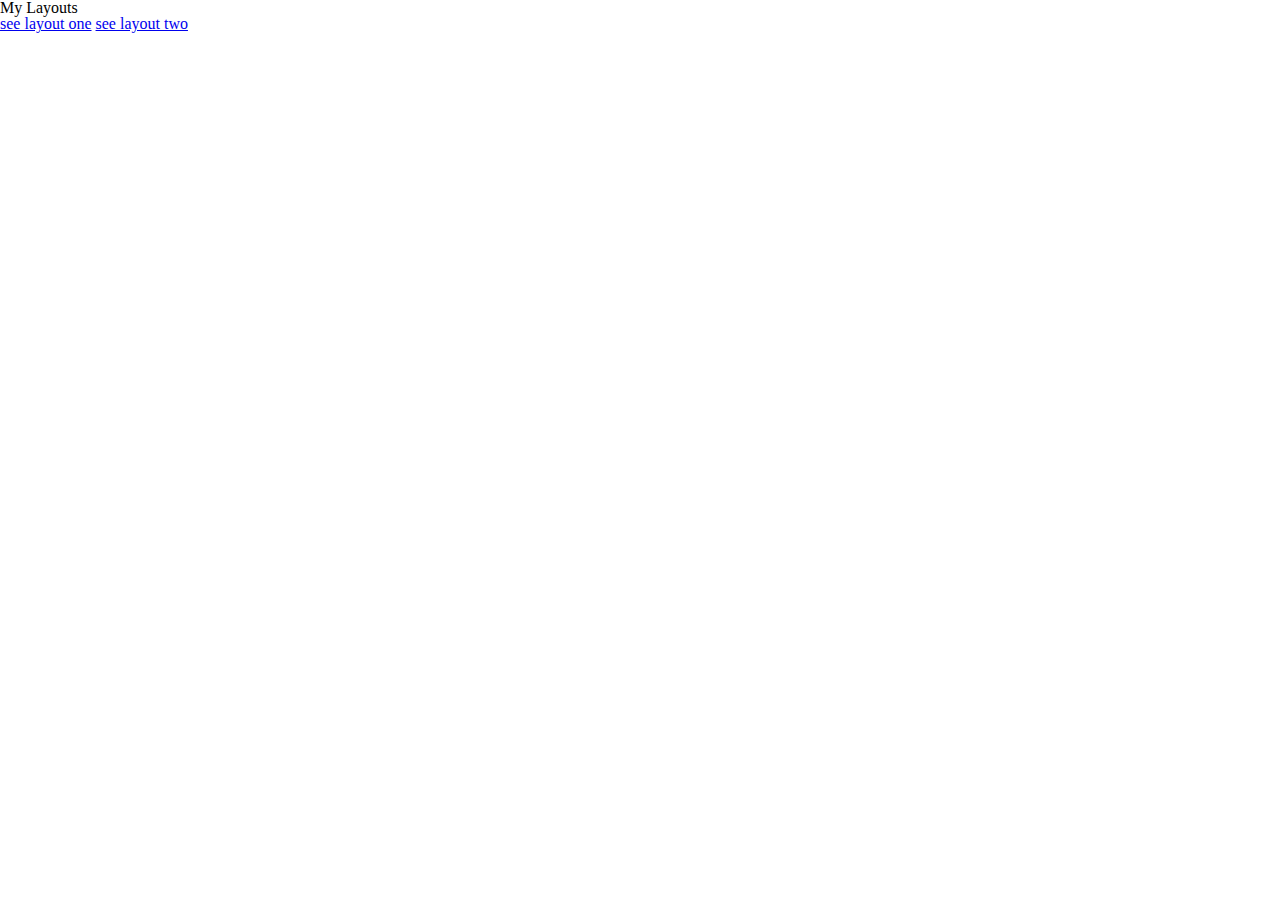
<file: index.html>
<!DOCTYPE html>
<html lang="en">
<head>
    <meta charset="UTF-8">
    <meta http-equiv="X-UA-Compatible" content="IE=edge">
    <meta name="viewport" content="width=device-width, initial-scale=1.0">
    <title>Layouts</title>
    <link rel="stylesheet" href="./css/reset.css">

</head>
<body>

<h1>My Layouts</h1>
<a href="./html/layout-one.html" target="_blank">see layout one</a>
<a href="./html/layout-two.html" target="_blank">see layout two</a>
    
</body>
</html>
</file>
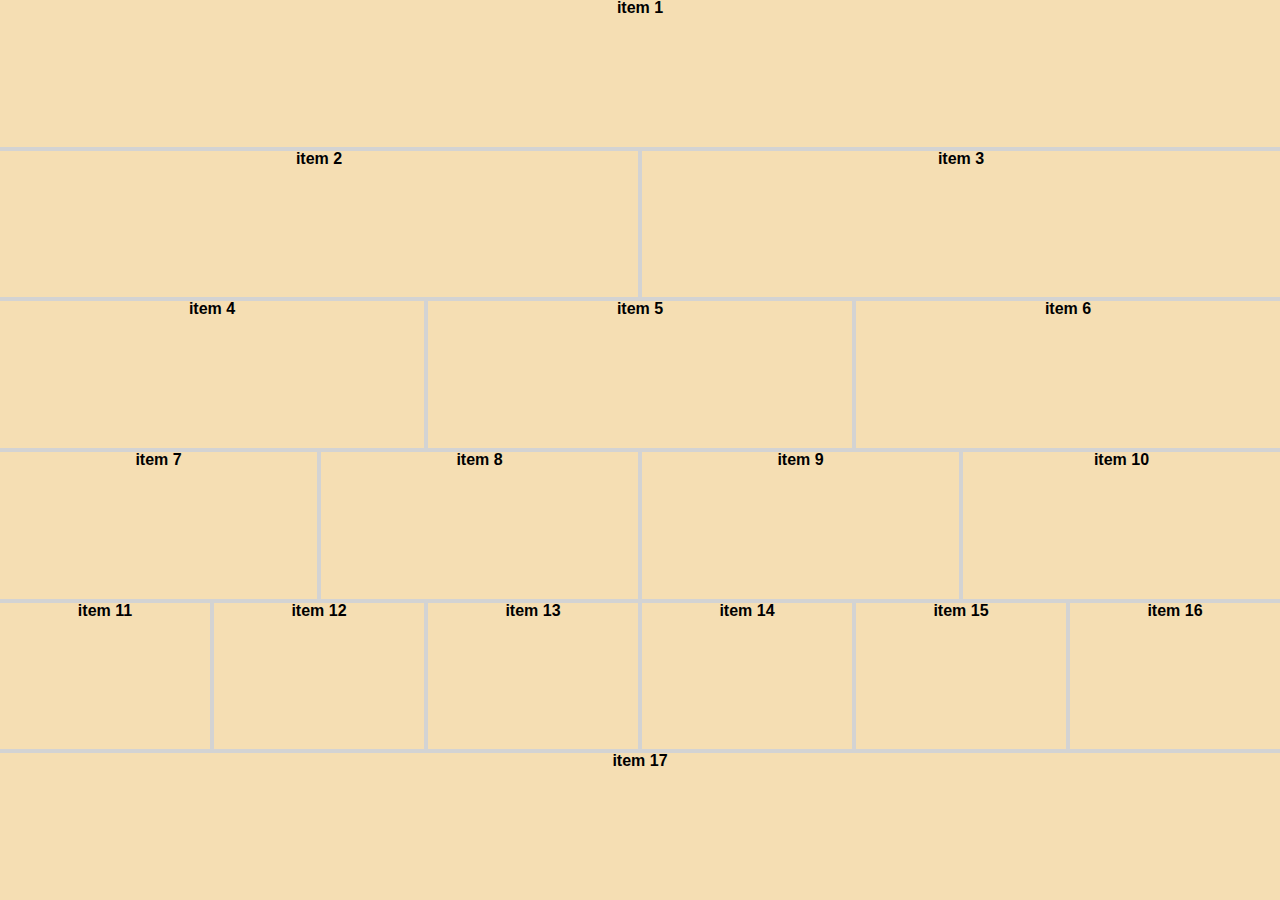
<file: html/layout-one.html>
<!DOCTYPE html>
<html lang="en">

<head>
    <meta charset="UTF-8">
    <meta http-equiv="X-UA-Compatible" content="IE=edge">
    <meta name="viewport" content="width=device-width, initial-scale=1.0">
    <title>CSS Grid Layout One</title>
    <link rel="stylesheet" href="../css/reset.css">
    <link rel="stylesheet" media="screen and (min-width: 200px) and (max-width: 500px)" href="../css/layout-one/layout-one-sm.css"/>
    <link rel="stylesheet" media="screen and (min-width: 501px) and (max-width: 760px)" href="../css/layout-one/layout-one-md.css" />
    <link rel="stylesheet" media="screen and (min-width: 761px)" href="../css/layout-one/layout-one.css">
</head>

<body>

    <div class="container">

        <div class="cell item-1"><p>item 1</p></div>
        <div class="cell item-2"><p>item 2</p></div>
        <div class="cell item-3"><p>item 3</p></div>
        <div class="cell item-4"><p>item 4</p></div>
        <div class="cell item-5"><p>item 5</p></div>
        <div class="cell item-6"><p>item 6</p></div>
        <div class="cell item-7"><p>item 7</p></div>
        <div class="cell item-8"><p>item 8</p></div>
        <div class="cell item-9"><p>item 9</p></div>
        <div class="cell item-10"><p>item 10</p></div>
        <div class="cell item-11"><p>item 11</p></div>
        <div class="cell item-12"><p>item 12</p></div>
        <div class="cell item-13"><p>item 13</p></div>
        <div class="cell item-14"><p>item 14</p></div>
        <div class="cell item-15"><p>item 15</p></div>
        <div class="cell item-16"><p>item 16</p></div>
        <div class="cell item-17"><p>item 17</p></div>

    </div>

</body>

</html>
</file>
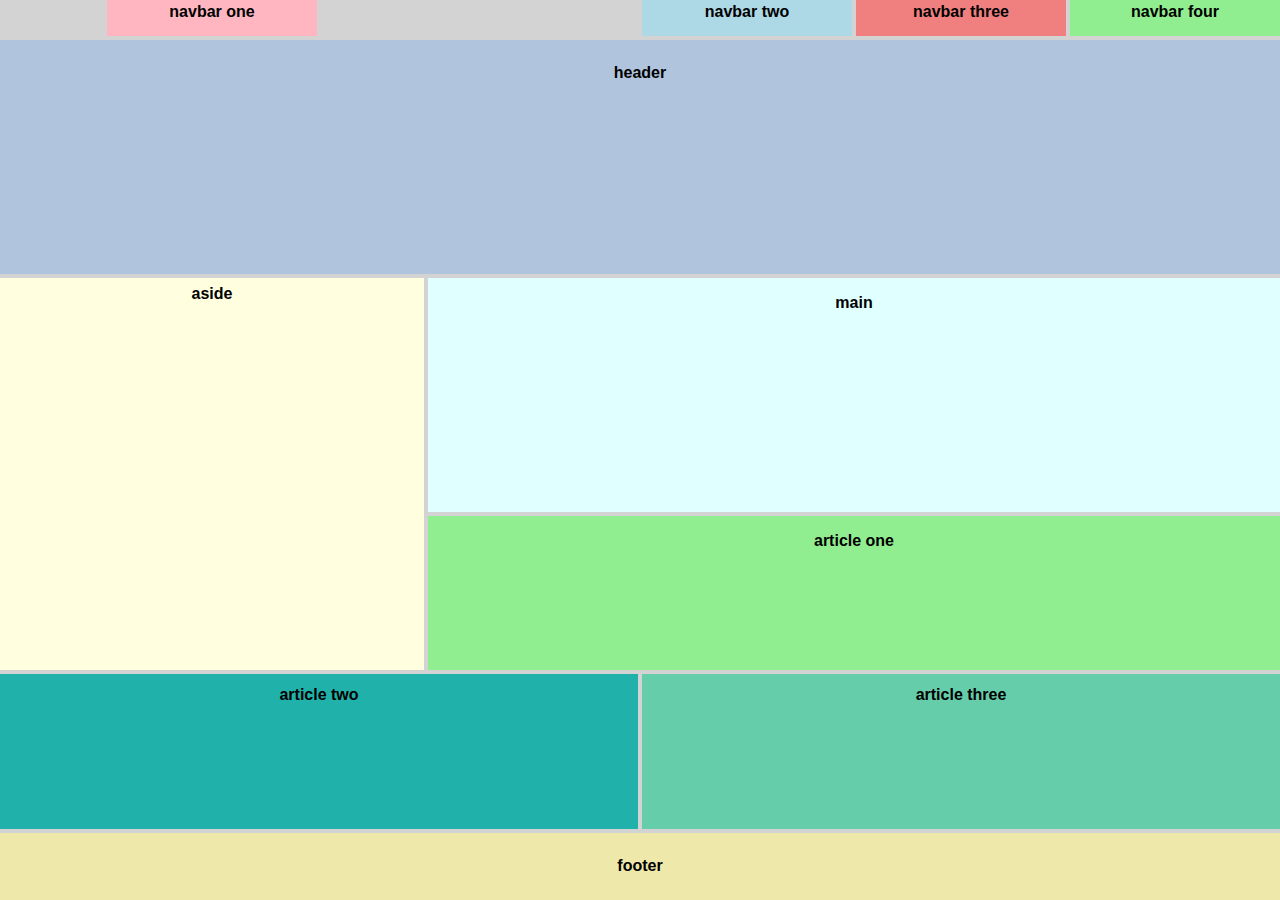
<file: html/layout-two.html>
<!DOCTYPE html>
<html lang="en">

    <head>
        <meta charset="UTF-8">
        <meta http-equiv="X-UA-Compatible" content="IE=edge">
        <meta name="viewport" content="width=device-width, initial-scale=1.0">
        <title>CSS Grid Layout One</title>
        <link rel="stylesheet" href="../css/reset.css">
        <link rel="stylesheet" media="screen and (min-width: 200px) and (max-width: 500px)" href="../css/layout-two/layout-two-sm.css"/>
        <link rel="stylesheet" media="screen and (min-width: 501px) and (max-width: 760px)" href="../css/layout-two/layout-two-md.css" />
        <link rel="stylesheet" media="screen and (min-width: 761px)" href="../css/layout-two/layout-two.css">
    </head>

<body>

    <div class="container">

        <div class="nav-bar-one"><p>navbar one</p></div>
        <div class="nav-bar-two"><p>navbar two</p></div>
        <div class="nav-bar-three"><p>navbar three</p></div>
        <div class="nav-bar-four"><p>navbar four</p></div>
        <div class="header"><p>header</p></div>
        <div class="aside"><p>aside</p></div>
        <div class="main"><p>main</p></div>
        <div class="article-one"><p>article one</p></div>
        <div class="article-two"><p>article two</p></div>
        <div class="article-three"><p>article three</p></div>
        <div class="footer"><p>footer</p></div>

    </div>

</body>

</html>
</file>
<file: css/layout-one/layout-one-sm.css>
body{
    background-color: red;
    font-family: Arial, Helvetica, sans-serif;
    font-weight: bold;
    height: 100vh;
}

.cell{
    background-color: lightgray;
    text-align: center;
}

.container{
    width: 100%;
    height: 100%;
    display: grid;
    grid-template-columns: repeat(1, 1fr);
    gap: 4px 4px;
}
</file>
<file: css/layout-one/layout-one-md.css>
body{
    background-color: lightskyblue;
    font-family: Arial, Helvetica, sans-serif;
    font-weight: bold;
    height: 100vh;
}

.cell{
    background-color: lightpink;
    text-align: center;
}

.item-1{
    grid-area: item1;
}

.item-2{
    grid-area: item2;
}

.item-3{
    grid-area: item3;
}

.item-4{
    grid-area: item4;
}

.item-5{
    grid-area: item5;
}

.item-6{
    grid-area: item6;
}

.item-7{
    grid-area: item7;
}

.item-8{
    grid-area: item8;
}

.item-9{
    grid-area: item9;
}

.item-10{
    grid-area: item10;
}

.item-11{
    grid-area: item11;
}

.item-12{
    grid-area: item12;
}

.item-13{
    grid-area: item13;
}

.item-14{
    grid-area: item14;
}

.item-15{
    grid-area: item15;
}

.item-16{
    grid-area: item16;
}

.item-17{
    grid-area: item17;
}

.container{
    width: 100%;
    height: 100%;
    display: grid;
    grid-template-columns: repeat(12, 1fr);
    grid-template-rows: repeat(6, auto);
    gap: 4px 4px;
    grid-template-areas: 
    "item1 item1 item1 item1 item1 item1 item1 item1 item1 item1 item1 item1"
    "item2 item2 item2 item2 item2 item2 item3 item3 item3 item3 item3 item3"
    "item4 item4 item4 item4 item4 item4 item5 item5 item5 item5 item5 item5"
    "item6 item6 item6 item6 item7 item7 item7 item7 item8 item8 item8 item8"
    "item9 item9 item9 item9 item10 item10 item10 item10 item11 item11 item11 item11"
    "item12 item12 item12 item12 item12 item12 item13 item13 item13 item13 item13 item13"
    "item14 item14 item14 item14 item15 item15 item15 item15 item16 item16 item16 item16"
    "item17 item17 item17 item17 item17 item17 item17 item17 item17 item17 item17 item17";
}
</file>
<file: css/layout-one/layout-one.css>
body{
    background-color: lightgrey;
    font-family: Arial, Helvetica, sans-serif;
    font-weight: bold;
    height: 100vh;
}

.cell{
    background-color: wheat;
    text-align: center;
}

.item-1{
    grid-area: item1;
}

.item-2{
    grid-area: item2;
}

.item-3{
    grid-area: item3;
}

.item-4{
    grid-area: item4;
}

.item-5{
    grid-area: item5;
}

.item-6{
    grid-area: item6;
}

.item-7{
    grid-area: item7;
}

.item-8{
    grid-area: item8;
}

.item-9{
    grid-area: item9;
}

.item-10{
    grid-area: item10;
}

.item-11{
    grid-area: item11;
}

.item-12{
    grid-area: item12;
}

.item-13{
    grid-area: item13;
}

.item-14{
    grid-area: item14;
}

.item-15{
    grid-area: item15;
}

.item-16{
    grid-area: item16;
}

.item-17{
    grid-area: item17;
}

.container{
    width: 100%;
    height: 100%;
    display: grid;
    grid-template-columns: repeat(12, 1fr);
    grid-template-rows: repeat(6, auto);
    gap: 4px 4px;
    grid-template-areas: 
    "item1 item1 item1 item1 item1 item1 item1 item1 item1 item1 item1 item1"
    "item2 item2 item2 item2 item2 item2 item3 item3 item3 item3 item3 item3"
    "item4 item4 item4 item4 item5 item5 item5 item5 item6 item6 item6 item6"
    "item7 item7 item7 item8 item8 item8 item9 item9 item9 item10 item10 item10"
    "item11 item11 item12 item12 item13 item13 item14 item14 item15 item15 item16 item16"
    "item17 item17 item17 item17 item17 item17 item17 item17 item17 item17 item17 item17"
    ;
}
</file>
<file: css/layout-two/layout-two-sm.css>
body{
    background-color: red;
    font-family: Arial, Helvetica, sans-serif;
    font-weight: bold;
    height: 100vh;
    text-align: center;
}

.nav-bar-one{
    grid-area: nav-bar-one;
    background-color: lightpink;
    padding: 2%;
}

.nav-bar-two{
    grid-area: nav-bar-two;
    background-color: lightblue;
    padding: 2%;
}

.nav-bar-three{
    grid-area: nav-bar-three;
    background-color: lightcoral;
    padding: 2%;
}

.nav-bar-four{
    grid-area: nav-bar-four;
    background-color: lightgreen;
    padding: 2%;
}

.header{
    grid-area: header; 
    background-color: lightsteelblue;
}

.aside{
    grid-area: aside;
    background-color: lightyellow;
}

.main{
    grid-area: main;
    background-color: lightcyan;
}

.article-one{
    grid-area: article-one;
    background-color: lightgreen;
}

.article-two{
    grid-area: article-two;
    background-color: lightseagreen;
}

.article-three{
    grid-area: article-three;
    background-color: mediumaquamarine;
}

.footer{
    grid-area: footer;
    background-color: palegoldenrod;
}

.container{
    max-width: 100%;
    /* height: 100%; */
    display: grid;
    grid-template-rows: repeat(22, 1fr);
    grid-template-columns: repeat(12, 1fr);
    gap: 4px 4px;
    grid-template-areas:
    ". nav-bar-one . . nav-bar-two . . nav-bar-three . . nav-bar-four ."
    "header header header header header header header header header header header header"
    "header header header header header header header header header header header header"
    "header header header header header header header header header header header header"
    "header header header header header header header header header header header header"
    "main main main main main main main main main main main main"
    "main main main main main main main main main main main main"
    "main main main main main main main main main main main main"
    "main main main main main main main main main main main main"
    "aside aside aside aside aside aside aside aside aside aside aside aside"
    "aside aside aside aside aside aside aside aside aside aside aside aside"
    "aside aside aside aside aside aside aside aside aside aside aside aside"
    "article-one article-one article-one article-one article-one article-one article-one article-one article-one article-one article-one article-one"
    "article-one article-one article-one article-one article-one article-one article-one article-one article-one article-one article-one article-one"
    "article-one article-one article-one article-one article-one article-one article-one article-one article-one article-one article-one article-one"
    "article-two article-two article-two article-two article-two article-two article-two article-two article-two article-two article-two article-two"
    "article-two article-two article-two article-two article-two article-two article-two article-two article-two article-two article-two article-two"
    "article-three article-three article-three article-three article-three article-three article-three article-three article-three article-three article-three article-three"
    "article-three article-three article-three article-three article-three article-three article-three article-three article-three article-three article-three article-three"
    "footer footer footer footer footer footer footer footer footer footer footer footer"
    ;
}
</file>
<file: css/layout-two/layout-two-md.css>
body{
    background-color: blue;
    font-family: Arial, Helvetica, sans-serif;
    font-weight: bold;
    height: 100vh;
    text-align: center;
}

.nav-bar-one{
    grid-area: nav-bar-one;
    background-color: lightpink;
    padding: 2%;
}

.nav-bar-two{
    grid-area: nav-bar-two;
    background-color: lightblue;
    padding: 2%;
}

.nav-bar-three{
    grid-area: nav-bar-three;
    background-color: lightcoral;
    padding: 2%;
}

.nav-bar-four{
    grid-area: nav-bar-four;
    background-color: lightgreen;
    padding: 2%;
}

.header{
    grid-area: header; 
    background-color: lightsteelblue;
}

.aside{
    grid-area: aside;
    background-color: lightyellow;
}

.main{
    grid-area: main;
    background-color: lightcyan;
}

.article-one{
    grid-area: article-one;
    background-color: lightgreen;
}

.article-two{
    grid-area: article-two;
    background-color: lightseagreen;
}

.article-three{
    grid-area: article-three;
    background-color: mediumaquamarine;
}

.footer{
    grid-area: footer;
    background-color: palegoldenrod;
}

.container{
    max-width: 100%;
    /* height: 100%; */
    display: grid;
    grid-template-rows: repeat(22, 1fr);
    grid-template-columns: repeat(12, 1fr);
    gap: 4px 4px;
    grid-template-areas:
    ". nav-bar-one nav-bar-one . . . nav-bar-two nav-bar-two nav-bar-three nav-bar-three nav-bar-four nav-bar-four"
    "header header header header header header header header header header header header"
    "header header header header header header header header header header header header"
    "header header header header header header header header header header header header"
    "header header header header header header header header header header header header"
    "aside aside aside aside main main main main main main main main"
    "aside aside aside aside main main main main main main main main"
    "aside aside aside aside main main main main main main main main"
    "aside aside aside aside main main main main main main main main"
    "aside aside aside aside main main main main main main main main"
    "aside aside aside aside main main main main main main main main"
    "aside aside aside aside main main main main main main main main"
    "aside aside aside aside main main main main main main main main"
    "article-one article-one article-one article-one article-one article-one article-one article-one article-one article-one article-one article-one"
    "article-one article-one article-one article-one article-one article-one article-one article-one article-one article-one article-one article-one"
    "article-one article-one article-one article-one article-one article-one article-one article-one article-one article-one article-one article-one"
    "article-one article-one article-one article-one article-one article-one article-one article-one article-one article-one article-one article-one"
    "article-two article-two article-two article-two article-two article-two article-two article-two article-two article-two article-two article-two"
    "article-two article-two article-two article-two article-two article-two article-two article-two article-two article-two article-two article-two"
    "article-three article-three article-three article-three article-three article-three article-three article-three article-three article-three article-three article-three"
    "article-three article-three article-three article-three article-three article-three article-three article-three article-three article-three article-three article-three"
    "footer footer footer footer footer footer footer footer footer footer footer footer"
    ;
}
</file>
<file: css/layout-two/layout-two.css>
body{
    background-color: lightgrey;
    font-family: Arial, Helvetica, sans-serif;
    font-weight: bold;
    height: 100vh;
    text-align: center;
}

.nav-bar-one{
    grid-area: nav-bar-one;
    background-color: lightpink;
    padding: 2%;
}

.nav-bar-two{
    grid-area: nav-bar-two;
    background-color: lightblue;
    padding: 2%;
}

.nav-bar-three{
    grid-area: nav-bar-three;
    background-color: lightcoral;
    padding: 2%;
}

.nav-bar-four{
    grid-area: nav-bar-four;
    background-color: lightgreen;
    padding: 2%;
}

.header{
    grid-area: header; 
    background-color: lightsteelblue;
    padding: 2%;
}

.aside{
    grid-area: aside;
    background-color: lightyellow;
    padding: 2%;
}

.main{
    grid-area: main;
    background-color: lightcyan;
    padding: 2%;
}

.article-one{
    grid-area: article-one;
    background-color: lightgreen;
    padding: 2%;
}

.article-two{
    grid-area: article-two;
    background-color: lightseagreen;
    padding: 2%;
}

.article-three{
    grid-area: article-three;
    background-color: mediumaquamarine;
    padding: 2%;
}

.footer{
    grid-area: footer;
    background-color: palegoldenrod;
    padding: 2%;
}

.container{
    max-width: 100%;
    height: 100%;
    display: grid;
    grid-template-rows: repeat(22, 1fr);
    grid-template-columns: repeat(12, 1fr);
    gap: 4px 4px;
    grid-template-areas:
    ". nav-bar-one nav-bar-one . . . nav-bar-two nav-bar-two nav-bar-three nav-bar-three nav-bar-four nav-bar-four"
    "header header header header header header header header header header header header"
    "header header header header header header header header header header header header"
    "header header header header header header header header header header header header"
    "header header header header header header header header header header header header"
    "header header header header header header header header header header header header"
    "header header header header header header header header header header header header"
    "aside aside aside aside main main main main main main main main"
    "aside aside aside aside main main main main main main main main"
    "aside aside aside aside main main main main main main main main"
    "aside aside aside aside main main main main main main main main"
    "aside aside aside aside main main main main main main main main"
    "aside aside aside aside main main main main main main main main"
    "aside aside aside aside article-one article-one article-one article-one article-one article-one article-one article-one"
    "aside aside aside aside article-one article-one article-one article-one article-one article-one article-one article-one"
    "aside aside aside aside article-one article-one article-one article-one article-one article-one article-one article-one"
    "aside aside aside aside article-one article-one article-one article-one article-one article-one article-one article-one"
    "article-two article-two article-two article-two article-two article-two article-three article-three article-three article-three article-three article-three"
    "article-two article-two article-two article-two article-two article-two article-three article-three article-three article-three article-three article-three"
    "article-two article-two article-two article-two article-two article-two article-three article-three article-three article-three article-three article-three"
    "article-two article-two article-two article-two article-two article-two article-three article-three article-three article-three article-three article-three"
    "footer footer footer footer footer footer footer footer footer footer footer footer"
    ;
}
</file>
